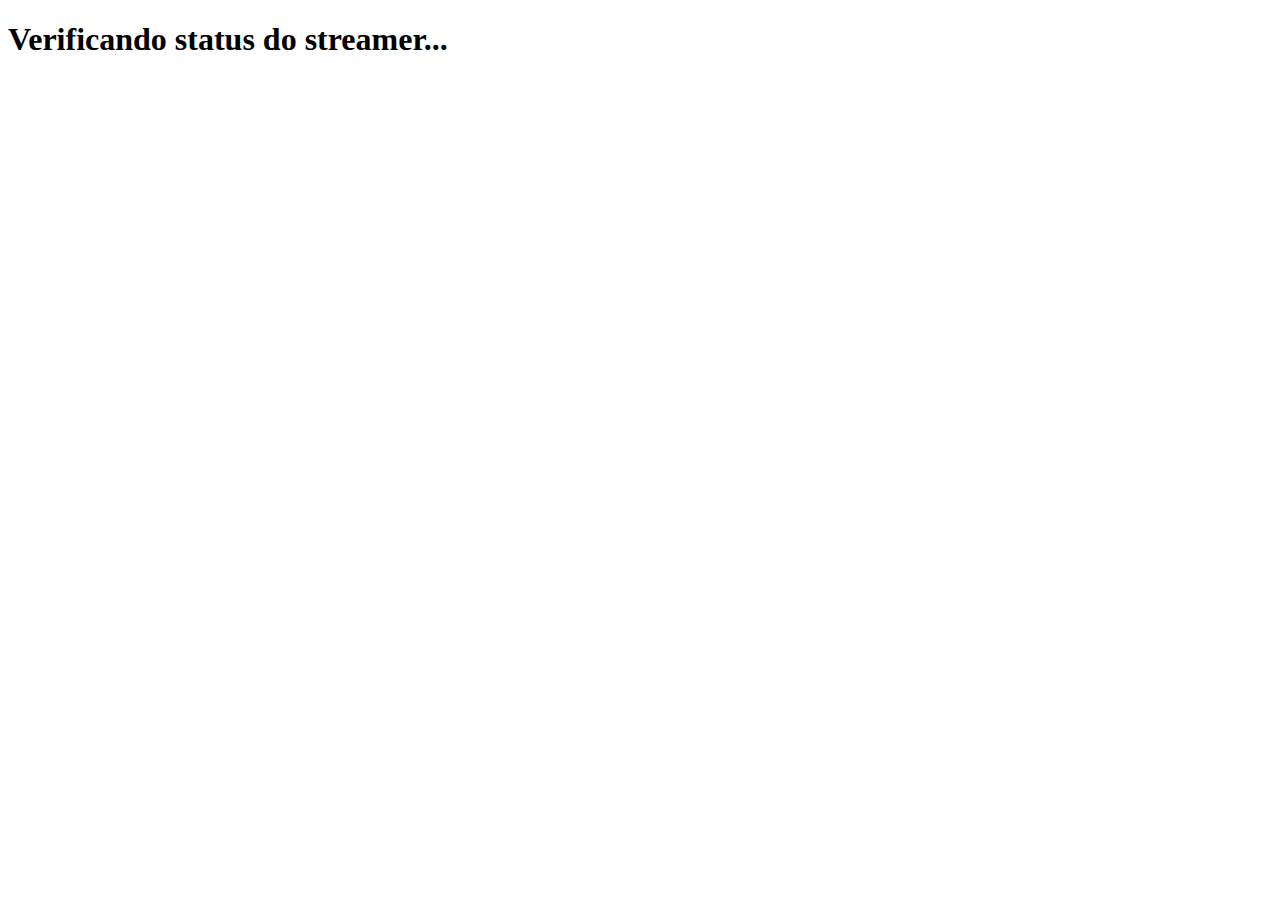
<file: on.html>
<!DOCTYPE html>
<html>
<head>
  <title>Twitch Streamer Status</title>
</head>
<body>
  <h1>Verificando status do streamer...</h1>
  <div id="status"></div>
  
  <script>
    const streamer = "ulissesstark";
    const clientId = "jldkcxxpdmpl5svlpiy1eyukrz20np";
    
    const apiUrl = `https://api.twitch.tv/helix/streams?user_login=${streamer}`;
    
    fetch(apiUrl, {
      headers: {
        "Client-ID": clientId
      }
    })
      .then(response => response.json())
      .then(data => {
        const stream = data.data[0];
        if (stream) {
          document.querySelector("#status").innerHTML = `<h2>Streamer está online agora!</h2>`;
        } else {
          document.querySelector("#status").innerHTML = `<h2>Streamer está offline no momento.</h2>`;
        }
      });
  </script>
</body>
</html>
</file>
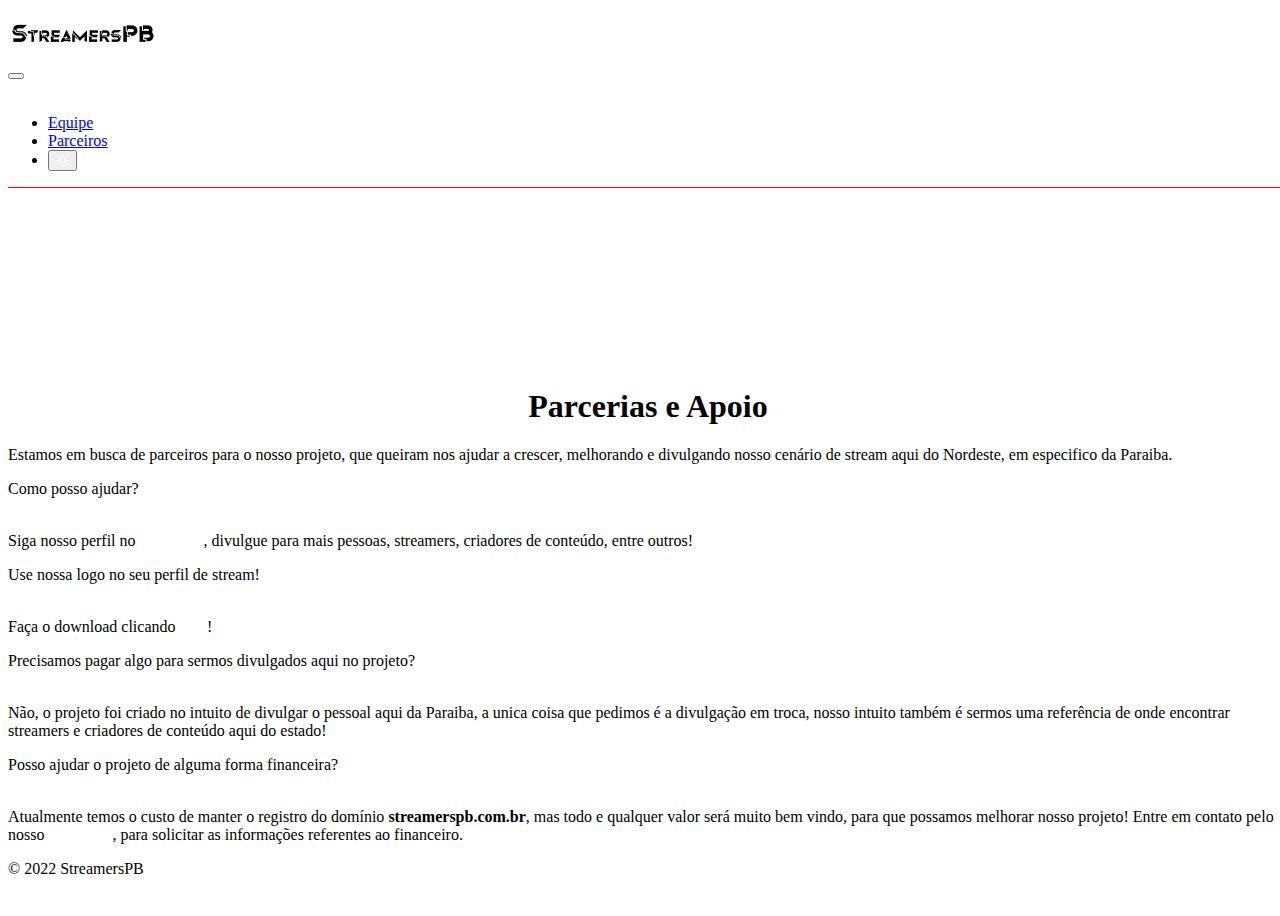
<file: parceiros.html>
<!DOCTYPE html>
<html lang="pt-BR">
    <head>
        <meta charset="UTF-8">
        <meta http-equiv="X-UA-Compatible" content="IE=edge">
        <meta name="viewport" content="width=device-width, initial-scale=1.0">
        <meta name="description" content="Projeto onde divulgamos nossos streamers e criadores de conteudo da Paraiba!">
        
        <!-- CSS BootStrap -->
        <link href="https://cdn.jsdelivr.net/npm/bootstrap@5.1.1/dist/css/bootstrap.min.css" rel="stylesheet" integrity="sha384-F3w7mX95PdgyTmZZMECAngseQB83DfGTowi0iMjiWaeVhAn4FJkqJByhZMI3AhiU" crossorigin="anonymous">
        <!-- Icones BootStrap -->
        <link rel="stylesheet" href="https://cdn.jsdelivr.net/npm/bootstrap-icons@1.5.0/font/bootstrap-icons.css">
        
        <!-- JavaScript BootStrap -->
        <script src="https://cdn.jsdelivr.net/npm/bootstrap@5.1.1/dist/js/bootstrap.bundle.min.js" integrity="sha384-/bQdsTh/da6pkI1MST/rWKFNjaCP5gBSY4sEBT38Q/9RBh9AH40zEOg7Hlq2THRZ" crossorigin="anonymous"></script>
        
        <title>StreamersPB | Parceiros</title>
        <link rel="shortcut icon" href="img/favicon.ico" type="image/x-icon">
        <!-- fontes -->
        <link rel="preconnect" href="https://fonts.googleapis.com">
        <link rel="preconnect" href="https://fonts.gstatic.com" crossorigin>
        <link href="https://fonts.googleapis.com/css2?family=Lato:wght@100&display=swap" rel="stylesheet">
        <!-- css do projeto-->
        <link rel="stylesheet" href="css/home.css">
        <link rel="stylesheet" href="/css/streamers.css">

    </head>
  <body id="theme">
    <nav class="navbar navbar-expand-md navbar-dark fixed-top bg-dark" id="navbar">
      <a class="navbar-brand" href="index.html">
        <img src="img/banner2.webp" alt="Logo" style="width: 150px;">
      </a>
      <div class="container-fluid">
        <!--<a class="navbar-brand" href="#" id="logo">StreamersPB</a>-->
        <button class="navbar-toggler" type="button" data-bs-toggle="collapse" data-bs-target="#navbarCollapse" aria-controls="navbarCollapse" aria-expanded="false" aria-label="Toggle navigation">
          <span class="navbar-toggler-icon"></span>
        </button>
        <div class="collapse navbar-collapse" id="navbarCollapse">
          <ul class="navbar-nav me-auto mb-2 mb-md-0">
            <!--<li class="nav-item">
              <a class="nav-link" aria-current="page" href="#sobre">Sobre</a>
            </li>-->
            <li class="nav-item dropdown">
              <!--<a class="nav-link" href="streamers.html">Streamers</a>-->
              <a class="nav-link dropbtn" href="#">Streamers</a>
              <div class="dropdown-content">
                <a href="https://www.twitch.tv/beachusz" target="_blank">beachusz</a>
                <a href="https://www.twitch.tv/bellzitatv" target="_blank">bellzitatv</a>
                <a href="https://www.twitch.tv/corynganoob" target="_blank">corynganoob</a>
                <a href="https://www.twitch.tv/dutyfps" target="_blank">dutyfps</a>
                <a href="https://www.twitch.tv/eusouellen" target="_blank">eusouellen</a>
                <a href="https://www.twitch.tv/fofaottv" target="_blank">fofaottv</a>
                <a href="https://www.twitch.tv/paraibahfps" target="_blank">paraibahfps</a>
                <a href="https://www.twitch.tv/pandinhagameer" target="_blank">pandinhagameer</a>
                <a href="https://www.twitch.tv/polystation1" target="_blank">polystation1</a>
                <a href="https://www.twitch.tv/rg_gamespb" target="_blank">rg_gamespb</a>
                <a href="https://www.twitch.tv/tharuxbr" target="_blank">tharuxbr</a>
                <a href="https://www.twitch.tv/ytapioca" target="_blank">ytapioca</a>
              </div>
            </li>
            
            <li class="nav-item">
              <!--<a class="nav-link" href="streamers.html">Streamers</a>-->
              <a class="nav-link" href="team.html">Equipe</a>
            </li>
            <li class="nav-item">
              <!--<a class="nav-link" href="streamers.html">Streamers</a>-->
              <a class="nav-link" href="parceiros.html">Parceiros</a>
            </li>

            <li class="nav-item">
              <button id="toggle-btn" class="dark-mode-toggle btn"><i class="bi bi-brightness-high"></i></button>
            </li>
        </div>
      </div>
    </nav>
<main class="container" style="margin-top: 200px;">
    <h1 style="text-align:center ;">Parcerias e Apoio</h1>
<p>Estamos em busca de parceiros para o nosso projeto, que queiram nos ajudar a crescer,
    melhorando e divulgando nosso cenário de stream aqui do Nordeste, em especifico da Paraiba.</p>
    <li>Como posso ajudar?</li><br>
    <p>Siga nosso perfil no <a href="https://www.instagra.com/streamerspb" target="_blank" class="text-muted">Instagram</a>, divulgue para mais pessoas,
    streamers, criadores de conteúdo, entre outros!</p>
    
    <li>Use nossa logo no seu perfil de stream!</li><br>
    <p>Faça o download clicando <a class="text-muted" href="/img/banner2.png" download="">aqui</a>!</p>

    <li>Precisamos pagar algo para sermos divulgados aqui no projeto?</li><br>
    <p>Não, o projeto foi criado no intuito de divulgar o pessoal aqui da Paraiba, a unica coisa que pedimos é a
    divulgação em troca, nosso intuito também é sermos uma referência de onde encontrar streamers e criadores de 
    conteúdo aqui do estado!</p>

    <li>Posso ajudar o projeto de alguma forma financeira?</li><br>
    <p>Atualmente temos o custo de manter o registro do domínio <strong>streamerspb.com.br</strong>, mas todo e qualquer valor
    será muito bem vindo, para que possamos melhorar nosso projeto! Entre em contato pelo nosso <a href="https://www.instagra.com/streamerspb" target="_blank" class="text-muted">Instagram</a>,
    para solicitar as informações referentes ao financeiro. </p>

    

</main>
        <!-- Inicio rodapé -->
        <section>
            <svg xmlns="http://www.w3.org/2000/svg" style="display: none;">
              <symbol id="bootstrap" viewBox="0 0 118 94">
                <title>Bootstrap</title>
                <path fill-rule="evenodd" clip-rule="evenodd" d="M24.509 0c-6.733 0-11.715 5.893-11.492 12.284.214 6.14-.064 14.092-2.066 20.577C8.943 39.365 5.547 43.485 0 44.014v5.972c5.547.529 8.943 4.649 10.951 11.153 2.002 6.485 2.28 14.437 2.066 20.577C12.794 88.106 17.776 94 24.51 94H93.5c6.733 0 11.714-5.893 11.491-12.284-.214-6.14.064-14.092 2.066-20.577 2.009-6.504 5.396-10.624 10.943-11.153v-5.972c-5.547-.529-8.934-4.649-10.943-11.153-2.002-6.484-2.28-14.437-2.066-20.577C105.214 5.894 100.233 0 93.5 0H24.508zM80 57.863C80 66.663 73.436 72 62.543 72H44a2 2 0 01-2-2V24a2 2 0 012-2h18.437c9.083 0 15.044 4.92 15.044 12.474 0 5.302-4.01 10.049-9.119 10.88v.277C75.317 46.394 80 51.21 80 57.863zM60.521 28.34H49.948v14.934h8.905c6.884 0 10.68-2.772 10.68-7.727 0-4.643-3.264-7.207-9.012-7.207zM49.948 49.2v16.458H60.91c7.167 0 10.964-2.876 10.964-8.281 0-5.406-3.903-8.178-11.425-8.178H49.948z"></path>
              </symbol>
              <symbol id="facebook" viewBox="0 0 16 16">
                <path d="M16 8.049c0-4.446-3.582-8.05-8-8.05C3.58 0-.002 3.603-.002 8.05c0 4.017 2.926 7.347 6.75 7.951v-5.625h-2.03V8.05H6.75V6.275c0-2.017 1.195-3.131 3.022-3.131.876 0 1.791.157 1.791.157v1.98h-1.009c-.993 0-1.303.621-1.303 1.258v1.51h2.218l-.354 2.326H9.25V16c3.824-.604 6.75-3.934 6.75-7.951z"/>
              </symbol>
              <symbol id="instagram" viewBox="0 0 16 16">
                  <path d="M8 0C5.829 0 5.556.01 4.703.048 3.85.088 3.269.222 2.76.42a3.917 3.917 0 0 0-1.417.923A3.927 3.927 0 0 0 .42 2.76C.222 3.268.087 3.85.048 4.7.01 5.555 0 5.827 0 8.001c0 2.172.01 2.444.048 3.297.04.852.174 1.433.372 1.942.205.526.478.972.923 1.417.444.445.89.719 1.416.923.51.198 1.09.333 1.942.372C5.555 15.99 5.827 16 8 16s2.444-.01 3.298-.048c.851-.04 1.434-.174 1.943-.372a3.916 3.916 0 0 0 1.416-.923c.445-.445.718-.891.923-1.417.197-.509.332-1.09.372-1.942C15.99 10.445 16 10.173 16 8s-.01-2.445-.048-3.299c-.04-.851-.175-1.433-.372-1.941a3.926 3.926 0 0 0-.923-1.417A3.911 3.911 0 0 0 13.24.42c-.51-.198-1.092-.333-1.943-.372C10.443.01 10.172 0 7.998 0h.003zm-.717 1.442h.718c2.136 0 2.389.007 3.232.046.78.035 1.204.166 1.486.275.373.145.64.319.92.599.28.28.453.546.598.92.11.281.24.705.275 1.485.039.843.047 1.096.047 3.231s-.008 2.389-.047 3.232c-.035.78-.166 1.203-.275 1.485a2.47 2.47 0 0 1-.599.919c-.28.28-.546.453-.92.598-.28.11-.704.24-1.485.276-.843.038-1.096.047-3.232.047s-2.39-.009-3.233-.047c-.78-.036-1.203-.166-1.485-.276a2.478 2.478 0 0 1-.92-.598 2.48 2.48 0 0 1-.6-.92c-.109-.281-.24-.705-.275-1.485-.038-.843-.046-1.096-.046-3.233 0-2.136.008-2.388.046-3.231.036-.78.166-1.204.276-1.486.145-.373.319-.64.599-.92.28-.28.546-.453.92-.598.282-.11.705-.24 1.485-.276.738-.034 1.024-.044 2.515-.045v.002zm4.988 1.328a.96.96 0 1 0 0 1.92.96.96 0 0 0 0-1.92zm-4.27 1.122a4.109 4.109 0 1 0 0 8.217 4.109 4.109 0 0 0 0-8.217zm0 1.441a2.667 2.667 0 1 1 0 5.334 2.667 2.667 0 0 1 0-5.334z"/>
              </symbol>
              <symbol id="twitter" viewBox="0 0 16 16">
                <path d="M5.026 15c6.038 0 9.341-5.003 9.341-9.334 0-.14 0-.282-.006-.422A6.685 6.685 0 0 0 16 3.542a6.658 6.658 0 0 1-1.889.518 3.301 3.301 0 0 0 1.447-1.817 6.533 6.533 0 0 1-2.087.793A3.286 3.286 0 0 0 7.875 6.03a9.325 9.325 0 0 1-6.767-3.429 3.289 3.289 0 0 0 1.018 4.382A3.323 3.323 0 0 1 .64 6.575v.045a3.288 3.288 0 0 0 2.632 3.218 3.203 3.203 0 0 1-.865.115 3.23 3.23 0 0 1-.614-.057 3.283 3.283 0 0 0 3.067 2.277A6.588 6.588 0 0 1 .78 13.58a6.32 6.32 0 0 1-.78-.045A9.344 9.344 0 0 0 5.026 15z"/>
              </symbol>
            </svg>
      
            <div class="container">
              <footer class="d-flex flex-wrap justify-content-between align-items-center py-3 my-4 border-top">
                <div class="col-md-4 d-flex align-items-center">
                  <!--<a href="/" class="mb-3 me-2 mb-md-0 text-muted text-decoration-none lh-1">
                    <svg class="bi" width="30" height="24"><use xlink:href="#bootstrap"/></svg>
                  </a>-->
                  <span class="mb-3 mb-md-0 ">&copy; 2022 StreamersPB</span>
                </div>
            
                <!--<ul class="nav col-md-4 justify-content-end list-unstyled d-flex">
                  <!-<li class="ms-3"><a class="text-muted" href="#"><svg class="bi" width="24" height="24"><use xlink:href="#twitter"/></svg></a></li>-->
                  <!--<li class="ms-3"><a class="text-muted" href="https://instagram.com/streamerspb"><svg class="bi" width="24" height="24"><use xlink:href="#instagram"/></svg></a></li>--
                  <!-<li class="ms-3"><a class="text-muted" href="#"><svg class="bi" width="24" height="24"><use xlink:href="#facebook"/></svg></a></li>--
                </ul>-->
              </footer>
            </div>
      
          </section>
        <!-- Final rodapé-->
      
        </body>
        <script src="/js/darkStorage.js"></script>
      </html>
</file>
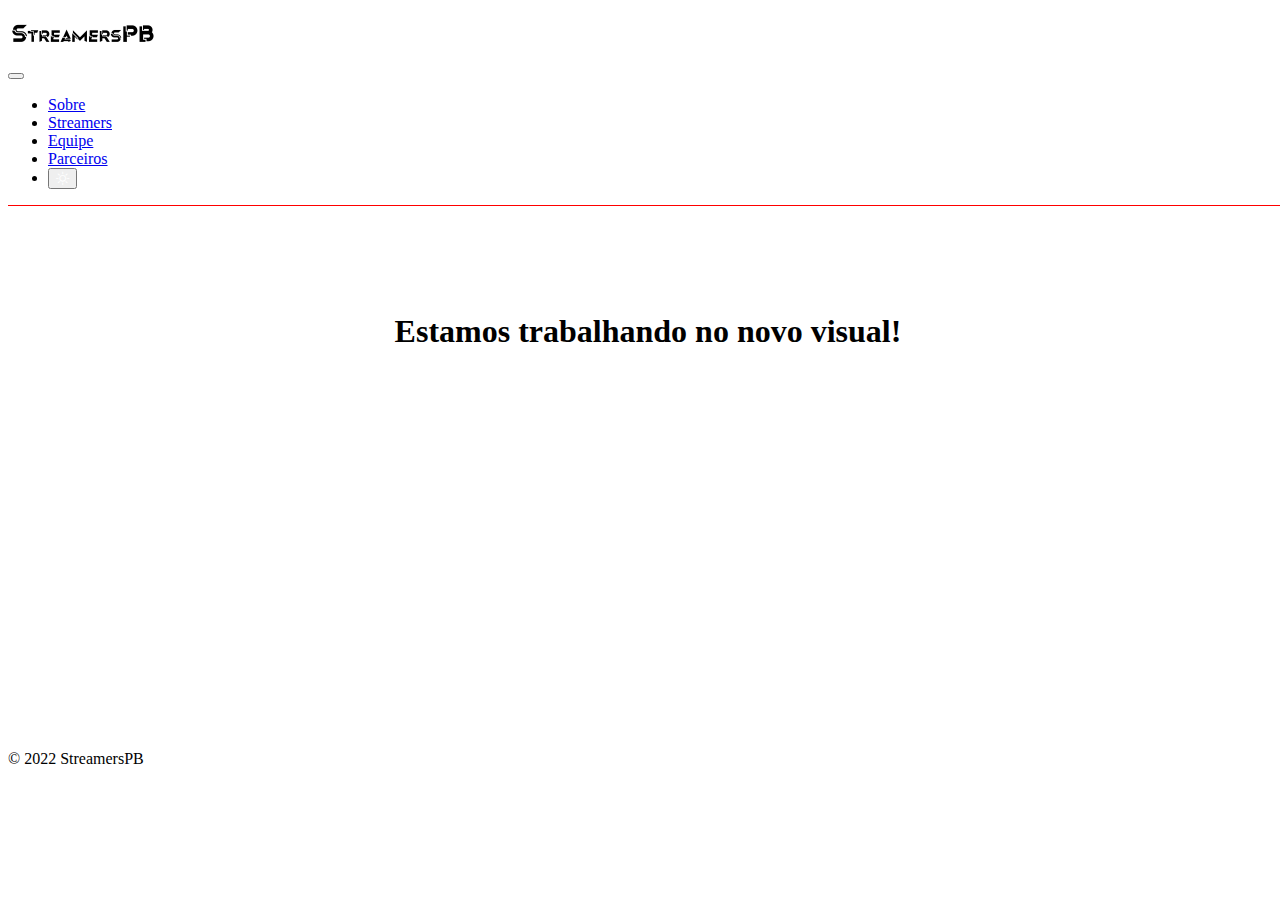
<file: streamers.html>
<!DOCTYPE html>
<html lang="pt-BR">
    <head>
        <meta charset="UTF-8">
        <meta http-equiv="X-UA-Compatible" content="IE=edge">
        <meta name="viewport" content="width=device-width, initial-scale=1.0">
        <meta name="description" content="Projeto onde divulgamos nossos streamers e criadores de conteudo da Paraiba!">
        
        <!-- CSS BootStrap -->
        <link href="https://cdn.jsdelivr.net/npm/bootstrap@5.1.1/dist/css/bootstrap.min.css" rel="stylesheet" integrity="sha384-F3w7mX95PdgyTmZZMECAngseQB83DfGTowi0iMjiWaeVhAn4FJkqJByhZMI3AhiU" crossorigin="anonymous">
        <!-- Icones BootStrap -->
        <link rel="stylesheet" href="https://cdn.jsdelivr.net/npm/bootstrap-icons@1.5.0/font/bootstrap-icons.css">
        
        <!-- JavaScript BootStrap -->
        <script src="https://cdn.jsdelivr.net/npm/bootstrap@5.1.1/dist/js/bootstrap.bundle.min.js" integrity="sha384-/bQdsTh/da6pkI1MST/rWKFNjaCP5gBSY4sEBT38Q/9RBh9AH40zEOg7Hlq2THRZ" crossorigin="anonymous"></script>
        
        <title>StreamersPB | Streamers</title>
        <link rel="shortcut icon" href="img/favicon.ico" type="image/x-icon">
        <!-- fontes -->
        <link rel="preconnect" href="https://fonts.googleapis.com">
        <link rel="preconnect" href="https://fonts.gstatic.com" crossorigin>
        <link href="https://fonts.googleapis.com/css2?family=Lato:wght@100&display=swap" rel="stylesheet">
        <!-- css do projeto-->
        <link rel="stylesheet" href="css/home.css">
        <link rel="stylesheet" href="css/streamers.css">

    </head>
  <body id="theme">
    <nav class="navbar navbar-expand-md navbar-dark fixed-top bg-dark" id="navbar">
      <a class="navbar-brand" href="index.html">
        <img src="img/banner2.webp" alt="Logo" style="width: 150px;">
      </a>
      <div class="container-fluid">
        <!--<a class="navbar-brand" href="#" id="logo">StreamersPB</a>-->
        <button class="navbar-toggler" type="button" data-bs-toggle="collapse" data-bs-target="#navbarCollapse" aria-controls="navbarCollapse" aria-expanded="false" aria-label="Toggle navigation">
          <span class="navbar-toggler-icon"></span>
        </button>
        <div class="collapse navbar-collapse" id="navbarCollapse">
          <ul class="navbar-nav me-auto mb-2 mb-md-0">
            <li class="nav-item">
              <a class="nav-link" aria-current="page" href="#sobre">Sobre</a>
            </li>
            <li class="nav-item">
              <!--<a class="nav-link" href="streamers.html">Streamers</a>-->
              <a class="nav-link" href="#streamers-section">Streamers</a>
            </li>
            <li class="nav-item">
              <!--<a class="nav-link" href="streamers.html">Streamers</a>-->
              <a class="nav-link" href="team.html">Equipe</a>
            </li>
            <li class="nav-item">
              <!--<a class="nav-link" href="streamers.html">Streamers</a>-->
              <a class="nav-link" href="parceiros.html">Parceiros</a>
            </li>
            <li class="nav-item">
              <button id="toggle-btn" class="dark-mode-toggle btn"><i class="bi bi-brightness-high"></i></button>
            </li>
        </div>
      </div>
    </nav>

<main>
<!-- banner inicio -->
    <div id="main-banner">
    <!-- SECTION STREAMERS INICIO -->
<section id="streamers-section">
    <!--teste galeria streamers-->
    <main>
      <section class="py-5 text-center container">
        <div class="row py-lg-5">
        <div class="col-lg-6 col-md-8 mx-auto"  id="darkmodeH1">
          <h1 class="fw-light">Estamos trabalhando no novo visual!</h1>
          <!--<p>Somos únicos no que fazemos!</p>--
        <p>
          <a href="#" class="btn btn-primary my-2">Main call to action</a>
          <a href="#" class="btn btn-secondary my-2">Secondary action</a>
          </p>-->
        </div>
        </div>
      </section>
      

</main>
</section>
    </div>
  </main>
      <!-- Inicio rodapé -->
      <section>
        <svg xmlns="http://www.w3.org/2000/svg" style="display: none;">
          <symbol id="bootstrap" viewBox="0 0 118 94">
            <title>Bootstrap</title>
            <path fill-rule="evenodd" clip-rule="evenodd" d="M24.509 0c-6.733 0-11.715 5.893-11.492 12.284.214 6.14-.064 14.092-2.066 20.577C8.943 39.365 5.547 43.485 0 44.014v5.972c5.547.529 8.943 4.649 10.951 11.153 2.002 6.485 2.28 14.437 2.066 20.577C12.794 88.106 17.776 94 24.51 94H93.5c6.733 0 11.714-5.893 11.491-12.284-.214-6.14.064-14.092 2.066-20.577 2.009-6.504 5.396-10.624 10.943-11.153v-5.972c-5.547-.529-8.934-4.649-10.943-11.153-2.002-6.484-2.28-14.437-2.066-20.577C105.214 5.894 100.233 0 93.5 0H24.508zM80 57.863C80 66.663 73.436 72 62.543 72H44a2 2 0 01-2-2V24a2 2 0 012-2h18.437c9.083 0 15.044 4.92 15.044 12.474 0 5.302-4.01 10.049-9.119 10.88v.277C75.317 46.394 80 51.21 80 57.863zM60.521 28.34H49.948v14.934h8.905c6.884 0 10.68-2.772 10.68-7.727 0-4.643-3.264-7.207-9.012-7.207zM49.948 49.2v16.458H60.91c7.167 0 10.964-2.876 10.964-8.281 0-5.406-3.903-8.178-11.425-8.178H49.948z"></path>
          </symbol>
          <symbol id="facebook" viewBox="0 0 16 16">
            <path d="M16 8.049c0-4.446-3.582-8.05-8-8.05C3.58 0-.002 3.603-.002 8.05c0 4.017 2.926 7.347 6.75 7.951v-5.625h-2.03V8.05H6.75V6.275c0-2.017 1.195-3.131 3.022-3.131.876 0 1.791.157 1.791.157v1.98h-1.009c-.993 0-1.303.621-1.303 1.258v1.51h2.218l-.354 2.326H9.25V16c3.824-.604 6.75-3.934 6.75-7.951z"/>
          </symbol>
          <symbol id="instagram" viewBox="0 0 16 16">
              <path d="M8 0C5.829 0 5.556.01 4.703.048 3.85.088 3.269.222 2.76.42a3.917 3.917 0 0 0-1.417.923A3.927 3.927 0 0 0 .42 2.76C.222 3.268.087 3.85.048 4.7.01 5.555 0 5.827 0 8.001c0 2.172.01 2.444.048 3.297.04.852.174 1.433.372 1.942.205.526.478.972.923 1.417.444.445.89.719 1.416.923.51.198 1.09.333 1.942.372C5.555 15.99 5.827 16 8 16s2.444-.01 3.298-.048c.851-.04 1.434-.174 1.943-.372a3.916 3.916 0 0 0 1.416-.923c.445-.445.718-.891.923-1.417.197-.509.332-1.09.372-1.942C15.99 10.445 16 10.173 16 8s-.01-2.445-.048-3.299c-.04-.851-.175-1.433-.372-1.941a3.926 3.926 0 0 0-.923-1.417A3.911 3.911 0 0 0 13.24.42c-.51-.198-1.092-.333-1.943-.372C10.443.01 10.172 0 7.998 0h.003zm-.717 1.442h.718c2.136 0 2.389.007 3.232.046.78.035 1.204.166 1.486.275.373.145.64.319.92.599.28.28.453.546.598.92.11.281.24.705.275 1.485.039.843.047 1.096.047 3.231s-.008 2.389-.047 3.232c-.035.78-.166 1.203-.275 1.485a2.47 2.47 0 0 1-.599.919c-.28.28-.546.453-.92.598-.28.11-.704.24-1.485.276-.843.038-1.096.047-3.232.047s-2.39-.009-3.233-.047c-.78-.036-1.203-.166-1.485-.276a2.478 2.478 0 0 1-.92-.598 2.48 2.48 0 0 1-.6-.92c-.109-.281-.24-.705-.275-1.485-.038-.843-.046-1.096-.046-3.233 0-2.136.008-2.388.046-3.231.036-.78.166-1.204.276-1.486.145-.373.319-.64.599-.92.28-.28.546-.453.92-.598.282-.11.705-.24 1.485-.276.738-.034 1.024-.044 2.515-.045v.002zm4.988 1.328a.96.96 0 1 0 0 1.92.96.96 0 0 0 0-1.92zm-4.27 1.122a4.109 4.109 0 1 0 0 8.217 4.109 4.109 0 0 0 0-8.217zm0 1.441a2.667 2.667 0 1 1 0 5.334 2.667 2.667 0 0 1 0-5.334z"/>
          </symbol>
          <symbol id="twitter" viewBox="0 0 16 16">
            <path d="M5.026 15c6.038 0 9.341-5.003 9.341-9.334 0-.14 0-.282-.006-.422A6.685 6.685 0 0 0 16 3.542a6.658 6.658 0 0 1-1.889.518 3.301 3.301 0 0 0 1.447-1.817 6.533 6.533 0 0 1-2.087.793A3.286 3.286 0 0 0 7.875 6.03a9.325 9.325 0 0 1-6.767-3.429 3.289 3.289 0 0 0 1.018 4.382A3.323 3.323 0 0 1 .64 6.575v.045a3.288 3.288 0 0 0 2.632 3.218 3.203 3.203 0 0 1-.865.115 3.23 3.23 0 0 1-.614-.057 3.283 3.283 0 0 0 3.067 2.277A6.588 6.588 0 0 1 .78 13.58a6.32 6.32 0 0 1-.78-.045A9.344 9.344 0 0 0 5.026 15z"/>
          </symbol>
        </svg>
  
        <div class="container" style="margin-top: 400px;">
          <footer class="d-flex flex-wrap justify-content-between align-items-center py-3 my-4 border-top">
            <div class="col-md-4 d-flex align-items-center">
              <!--<a href="/" class="mb-3 me-2 mb-md-0 text-muted text-decoration-none lh-1">
                <svg class="bi" width="30" height="24"><use xlink:href="#bootstrap"/></svg>
              </a>-->
              <span class="mb-3 mb-md-0 ">&copy; 2022 StreamersPB</span>
            </div>
        
            <!--<ul class="nav col-md-4 justify-content-end list-unstyled d-flex">
              <!-<li class="ms-3"><a class="text-muted" href="#"><svg class="bi" width="24" height="24"><use xlink:href="#twitter"/></svg></a></li>-->
              <!--<li class="ms-3"><a class="text-muted" href="https://instagram.com/streamerspb"><svg class="bi" width="24" height="24"><use xlink:href="#instagram"/></svg></a></li>--
              <!-<li class="ms-3"><a class="text-muted" href="#"><svg class="bi" width="24" height="24"><use xlink:href="#facebook"/></svg></a></li>--
            </ul>-->
          </footer>
        </div>
  
      </section>
    <!-- Final rodapé-->
</body>
<script src="/js/darkStorage.js"></script>
</html>
</file>
<file: css/home.css>
body {
    /*font-family: sans-serif;
    margin: 0;*/
  }
  
  /*#toggle-btn {
    padding: 0.5em;
    font-weight: 800;
  }
  
  #toggle-btn:hover {
    cursor: pointer;
    opacity: 0.8;
  }*/

  /* dark mode */
  .dark-mode-toggle {
    /*background: #000;*/
    color: #fff;
  }

  #theme {
    width: 100vw;
    height: 100vh;
  }
  
  .dark-mode-theme {
    background: #000;
    color: #fff;
  }
/* dark mode fim */

.navbar{
  border-bottom: 1px solid red;
}

/*dropdown*/
.dropbtn {
  
  color: white;
  /*padding: 6px;*/
  font-size: 16px;
  border: none;
  
}

.dropdown {
  position: relative;
  display: inline-block;
}

.dropdown-content {
  display: none;
  position: absolute;
  background-color: #f1f1f1;
  min-width: 160px;
  box-shadow: 0px 8px 16px 0px rgba(0,0,0,0.2);
  z-index: 1;
}

.dropdown-content a {
  color: black;
  font-size: 12px;
  padding: 10px 16px;
  text-decoration: none;
  text-transform: uppercase;
  display: block;
}

.dropdown-content a:hover {background-color: #9147ff;}
.dropdown-content a:hover {color: #ffffff;}
.dropdown:hover .dropdown-content {display: block;}



#main{

}

#team{
  margin-top: 200px;
  margin-bottom: 200px;
}

#ulisses{
  border-radius: 50%;
  width: 60%;
  /*border-style: solid;
  border-color: red;*/
}

#About{
  font-size: 16px;
  
  text-align: left;
}

#about{
    margin-top: 200px;
}


  /* video background */
  video {
    object-fit: cover;
    position: absolute;
    top:0;
    left: 0;
    height: 100%;
    width: 100%;
  }
  .video-wrapper {
    border: 2px solid rgb(255, 255, 255);
    border-radius: 50px;
    width: cover;
    height: 480px;
    position: relative;
    top: 150px;
    overflow: hidden;
    text-align: center;
    display: flex;
    align-items: center;
    justify-content: center;
  }
  .header{
    position: relative;
    color: white;
    text-shadow: 1px 1px 8px rgba(0,0,0,0.6);
  }

/*banner*/


#main-banner{
	height: auto;
	background-image: url();
	background-size: cover;
	padding-top: 4vh;

}

#banner-info{
	width: 50%;
	margin-right: auto;
	margin-left: auto;
	text-align: center;
	color: black;
	padding: 50px;
}


#banner-info p{
	font-size: 18px;
	text-align: left;
}

#banner-info img{
	height: 120px;
	
}

#myCarousel{
	padding-top: 50px;
}
#btnStreamers{
  width: 20%;
}

/* css responsivo provisorio */
@media(max-width: 450px){

  #main-banner{
      height: auto;
      width: auto;
      padding-top: 5vh;
      padding-bottom: 10vh;
    }
  #darkmodeH1{
    padding-top: 100px;
  }
    #banner-info{
      width: 60%;
    }
  
    #banner-info p{
      margin:50px;
      width: auto;
    }
  
    #banner-info{
        padding: 2rem;
        height: auto;
        padding-bottom: 50px;
      }
  
    #banner-info{
      width: auto;
      margin-right: auto;
      margin-left: auto;
      text-align: center;
      color: black;
      padding: 10px;
    }
  
    #logo_inst_vd{
      margin-right: 500px;
      margin-bottom: 50px;
     
    }
    .video-wrapper {
      top: 180px;
    }
    #banner-info p{
      font-size: 16px;
      text-align: center;
    }
  
  .carousel-caption h1{
      font-size: 25px;
  }
  .carousel-caption p{
      font-size: 12px;
  }
  
  #btnStreamers{
    width: 100%;
  }

  
  @media screen and (max-width: 580px) {
    #navbar {
      padding: 20px 10px !important;
    }
    #darkmodeH1{
      padding-top: 100px;
    }
    #navbar a {
      float: none;
      display: block;
      text-align: left;
    }
    #navbar-right {
      float: none;
    }
    #logo_inst_vd{
      margin-right: 425px;
      margin-bottom: 50px;
     
    }
    }
</file>
<file: css/streamers.css>
/*INICIO TAMANHO DAS BOX*/
.str1{
	background-image: url('../img/us_bg.webp');
	background-size: cover;
	height: auto;
	width: auto;
	background-repeat: no-repeat;
	
}
.str2{
	background-image: url('../img/th_bg.webp');
	background-size: cover;
	background-repeat: no-repeat;
}
.str3{
	background-image: url('../img/bell_BG.webp');
	background-size: cover;
	background-repeat: no-repeat;
}
.str4{
	background-image: url('../img/poly_BG.webp');
	background-size: cover;
	background-repeat: no-repeat;
}
.str5{
	background-image: url('../img/paraibahfps.webp');
	background-size: cover;
	background-color:  black;
	background-repeat: no-repeat;
	color: black;
}
.str6{
	background-image: url('../img/pelezinhojampa.webp');
	background-size: cover;
	background-color:  black;
	background-repeat: no-repeat;
}
.str7{
	background-image: url('../img/beachusz.webp');
	background-size: cover;
	background-color:  black;
	background-repeat: no-repeat;
}
.str8{
	background-image: url('../img/ytapioca_BG.webp');
	background-size: cover;
	background-color:  black;
	background-repeat: no-repeat;
}
.str9{
	background-image: url('../img/mayuuop.webp');
	background-size: cover;
	background-color:  black;
	background-repeat: no-repeat;
}

.str10{
	background-image: url('../img/xjohn_BG.webp');
	background-size: cover;
	background-color:  black;
	background-repeat: no-repeat;
}
.str11{
	background-image: url('../img/bigano_BG.webp');
	background-size: cover;
	background-color:  black;
	background-repeat: no-repeat;
}
.str12{
	background-image: url('../img/nordestina_BG.webp');
	background-size: cover;
	background-color:  black;
	background-repeat: no-repeat;
}

.str13{
	background-image: url('../img/golDeGoleiro.webp');
	background-size: cover;
	
	background-color:  black;
	background-repeat: no-repeat;
}

.str14{
	background-image: url('../img/mayarinha007.webp');
	background-size: cover;
	width: auto;	
	background-color:  black;
	background-repeat: no-repeat;
}

.str15{
	background-image: url('../img/sdorita.webp');
	background-size: cover;
	width: auto;	
	background-color:  black;
	background-repeat: no-repeat;
}

.str16{
	background-image: url('../img/pandinhagamer.webp');
	background-size: cover;
	width: auto;	
	background-color:  black;
	background-repeat: no-repeat;
}
.str17{
	background-image: url('../img/arlindogamesBG.webp');
	background-size: cover;
	width: auto;	
	background-color:  black;
	background-repeat: no-repeat;
}
.str18{
	background-image: url('../img/corynganoob.webp');
	background-size: cover;
	width: auto;	
	background-color:  black;
	background-repeat: no-repeat;
}

.str19{
	background-image: url('../img/duttyfps.webp');
	background-size: cover;
	width: auto;	
	background-color:  black;
	background-repeat: no-repeat;
}
.str20{
	background-image: url('../img/fofaotv.webp');
	background-size: cover;
	width: auto;	
	background-color:  black;
	background-repeat: no-repeat;
}
.str21{
	background-image: url('../img/lenan01.webp');
	background-size: cover;
	width: auto;	
	background-color:  black;
	background-repeat: no-repeat;
}
.str22{
	background-image: url('../img/rgamespb.webp');
	background-size: cover;
	width: auto;	
	background-color:  black;
	background-repeat: no-repeat;
}
.str23{
	background-image: url('../img/tiobarbudo.webp');
	background-size: cover;
	width: auto;	
	background-color:  black;
	background-repeat: no-repeat;
}
.str24{
	background-image: url('../img/paraibaxp.webp');
	background-size: cover;
	width: auto;	
	background-color:  black;
	background-repeat: no-repeat;
}
.str25{
	background-image: url('../img/eusouellen.webp');
	background-size: cover;
	width: auto;	
	background-color:  black;
	background-repeat: no-repeat;
}
/*FIM TAMANHO DAS BOX*/
.card{
	border-color: #dd0f0f;
	border-style: solid;
	border-width: 2px;
}
/*css do scroll do mouse*/
#navbar /*{
	/*overflow: hidden;
	background-color: #f1f1f1;
	padding: 10px 10px;
	transition: 0.4s;
	position: fixed;
	width: 100%;
	top: 0;
	z-index: 99;
	background-image: url('../img/border.webp');
	background-repeat: no-repeat;
	background-position: bottom;
	background-size: 100%;
	border-bottom: 3px solid #791212;
  }*/
  

  #navbar a {
	float: left;
	/*color: white;*/
	text-align: center;
	padding: 12px;
	text-decoration: none;
	font-size: 18px; 
	line-height: 25px;
	border-radius: 4px;
  }
  
  #navbar #logo {
	font-size: 35px;
	font-weight: bold;
	transition: 0.4s;
  }
  
  /*#navbar a:hover {
	background-color: #ddd;
	color: black;
  }
 */ 
  #navbar a.active {
	background-color: dodgerblue;
	color: white;
  }
  
  #navbar-right {
	float: right;
  }
  


.container a{
	color:white;
	
	
}

.btn-group{
	background-color: rgb(133, 124, 124);
}

.rodape a{
	text-decoration: none;
}

.btn-group a:hover{
	background-color:#dd0f0f;
	/*color:#white;*/
}

/*streamers*/

#streamers-section{
	text-align: center;
	padding-top: 50px;

}
#streamers-section h2{
	color: black;
	margin-bottom:30px;
}
#streamers-section h5{
	color: black;
	text-align: center;
	/*text-shadow: 1px 1px 1px black;*/
}

#streamers-section h3{
	text-align: left;
	color: black;
	margin-left: 155px;
}
#streamers-section p{
	margin-bottom: 50px;
	
	/*text-shadow: 1px 1px 1px white;*/
}

.streamers-container{
	display: flex;
	flex-direction: row;
	justify-content: space-around;
	max-width: 850px;
	margin-right: auto;
	margin-left: auto;
	margin-bottom: 30px
}
/*configs submenu*/
.streamers-container ul li{
	color: white;
	height: 45px;
	line-height:1px;
	text-align: center;
	float: left;
	font-size: 12px;
	position: relative;
	text-transform: uppercase;
	font-weight: bold;
	text-shadow: 1px 1px 1px black;
}

.streamers-container ul li ul li img{
	width: 30px;
	height: 30px;

}

.streamers-container2 ul li ul img{
	width: 30px;
	height: 30px;
}
.streamers-container3 ul li ul img{
	width: 30px;
	height: 30px;
}
.streamers-container4 ul li ul img{
	width: 30px;
	height: 30px;
}
#streamers-section li{
	color: white;
	text-align: center;
	margin-top: 5px;
	margin-right: 25px;
}
#streamers-section li a:hover{
	color:red;
}
#streamers-section li a{
	color: white;
	
}
.streamers-container ul ul{
	display: none;
	margin: 0px;
}
.streamers-container ul li:hover>ul{
	display: block;
}
.streamers-container ul{
	list-style: none;
	margin-top: 2%;
}
.streamers-container ul  ul{
	margin-left: 80px;
	top: -15px;
	position: absolute;
}



.streamers-container2{
	display: flex;
	flex-direction: row;
	justify-content: space-around;
	max-width: 850px;
	margin-right: auto;
	margin-left: auto;
	margin-bottom: 30px
}
/*configs submenu*/
.streamers-container2 ul li{
	color: white;
	height: 45px;
	line-height:1px;
	text-align: center;
	float: left;
	font-size: 12px;
	position: relative;
	text-shadow: 1px 1px 1px black;
	text-transform: uppercase;
	font-weight: bold;
}

#streamers-section2 li{
	color: white;
	text-align: center;
	margin-top: 5px;
	margin-right: 25px;
}
#streamers-section2 li a:hover{
	color:red;
}
#streamers-section2 li a{
	color: white;
	
}
.streamers-container2 ul ul{
	display: none;
	margin: 0px;
}
.streamers-container2 ul li:hover>ul{
	display: block;
}
.streamers-container2 ul{
	list-style: none;
	margin-top: 2%;
}
.streamers-container2 ul  ul{
	margin-left: 80px;
	top: -15px;
	position: absolute;
}

.streamers-container3{
	display: flex;
	flex-direction: row;
	justify-content: space-around;
	max-width: 850px;
	margin-right: auto;
	margin-left: auto;
	margin-bottom: 30px
}
/*configs submenu*/
.streamers-container3 ul li{
	color: white;
	height: 45px;
	line-height:1px;
	text-align: center;
	float: left;
	font-size: 12px;
	position: relative;
	text-shadow: 1px 1px 1px black;
	text-transform: uppercase;
	font-weight: bold;
}

#streamers-section3 li{
	color: white;
	text-align: center;
	margin-top: 5px;
	margin-right: 25px;
}
#streamers-section3 li a:hover{
	color:red;
}
#streamers-section3 li a{
	color: white;
	
}
.streamers-container3 ul ul{
	display: none;
	margin: 0px;
}
.streamers-container3 ul li:hover>ul{
	display: block;
}
.streamers-container3 ul{
	list-style: none;
	margin-top: 2%;
}
.streamers-container3 ul  ul{
	margin-left: 80px;
	top: -15px;
	position: absolute;
}

.streamers-container4{
	display: flex;
	flex-direction: row;
	justify-content: space-around;
	max-width: 850px;
	margin-right: auto;
	margin-left: auto;
	margin-bottom: 30px
}
/*configs submenu*/
.streamers-container4 ul li{
	color: white;
	height: 45px;
	line-height:1px;
	text-align: center;
	float: left;
	font-size: 12px;
	position: relative;
	text-shadow: 1px 1px 1px black;
	text-transform: uppercase;
	font-weight: bold;
}

#streamers-section4 li{
	color: white;
	text-align: center;
	margin-top: 5px;
	margin-right: 25px;
}
#streamers-section4 li a:hover{
	color:red;
}
#streamers-section4 li a{
	color: white;
	
}
.streamers-container4 ul ul{
	display: none;
	margin: 0px;
}
.streamers-container4 ul li:hover>ul{
	display: block;
}
.streamers-container4 ul{
	list-style: none;
	margin-top: 2%;
}
.streamers-container4 ul  ul{
	margin-left: 80px;
	top: -15px;
	position: absolute;
}

.streamers-box{
	flex: 1 1 200px;
	margin-left: 25px;
	margin-right: 25px;
	height: 200px;
	/*background-color: DimGray;
	background-size: cover;*/
	border-radius: 5%;
	border-right: 1px solid white;
	border-bottom: 1px solid white;
}

.streamers-box a{
	text-decoration: none;
}

/*tooltip box*/
.dica{
	position: relative;
	display: inline-block;
	border-bottom: 1px dotted black;
}
.dica .dicatext{
	visibility: hidden;
	width: 150px;
	background-color: rgb(137, 137, 137);
	color: #fff;
	text-align: center;
	border-radius: 6px;
	padding: 5px 0;
	position: absolute;
	z-index: 1;
	bottom: 125%;
	left: 90%;
	margin-left: -60px;
	opacity: 0;
	transition: opacity 0.3s;
}

.dica .dicatext::after{
	content: "";
	position: absolute;
	top: 100%;
	left: 50%;
	margin-left: -5px;
	border-width: 5px;
	border-style: solid;
	border-color: #555 transparent transparent transparent;
}
.dica:hover .dicatext{
	visibility: visible;
	opacity: 1;
}

/*configs ulisses


.str1{
	background-image: url('../img/morg.webp');
	background-size: cover;
	background-repeat: no-repeat;
	
}

.str1 p{
	margin-top: 2px;
	margin-left: 38px;
}

.str1 img{
	border-radius: 50px;
	margin-top: 10px;
	height: 100px;
}

configs tharuxbr
.str2{
	background-image: url('../img/Twitch.webp');
	background-size: cover;
	background-repeat: no-repeat;
}

.str2 img{
	border-radius: 50px;
	margin-top: 10px;
	height: 100px;
}

.str2 p{
	margin-top: 2px;
	margin-left: 32px;
}
configs bellzitatv
.str3{
	background-image: url('../img/bellBG.webp');
	background-size: cover;
	background-repeat: no-repeat;
}
.str3 img{
	border-radius: 50px;
	margin-top: 10px;
	height: 100px;
}
.str3 p{
	margin-top: 2px;
	margin-left: 32px;
}
configs polystation1
.str4{
	background-image: url('../img/polyBG.webp');
	background-size: cover;
	background-repeat: no-repeat;
}


.str4 img{
	border-radius: 50px;
	margin-top: 10px;
	height: 100px;
}

.str4 p{
	margin-top: 2px;
	margin-left: 32px;
}
configs paraibah_gamer
.str5{
	background-image: url('../img/csgo.webp');
	background-size: cover;
	background-repeat: no-repeat;
}


.str5 img{
	border-radius: 50px;
	margin-top: 10px;
	height: 100px;
}

.str5 p{
	margin-top: 2px;
	margin-left: 32px;
}
configs alasanhaa
.str6{
	background-image: url('../img/alasanhaabg.webp');
	background-size: auto;
	background-repeat: no-repeat;
}


.str6 img{
	border-radius: 50px;
	margin-top: 10px;
	height: 100px;
}

.str6 p{
	margin-top: 2px;
	margin-left: 32px;
}
configs beachusz
.str7{
	background-image: url('../img/');
	background-size: cover;
	background-repeat: no-repeat;
}


.str7 img{
	border-radius: 50px;
	margin-top: 10px;
	height: 100px;
}

.str7 p{
	margin-top: 2px;
	margin-left: 32px;
}
configs ytapioca
.str8{
	background-image: url('../img/');
	background-size: cover;
	background-repeat: no-repeat;
}


.str8 img{
	border-radius: 50px;
	margin-top: 10px;
	height: 100px;
}

.str8 p{
	margin-top: 2px;
	margin-left: 32px;
}
configs mawaop
.str9{
	background-image: url('../img/mawaopbg.webp');
	background-size: 250px;
	background-color:  MediumPurple;
	background-repeat: no-repeat;
}


.str9 img{
	border-radius: 50px;
	margin-top: 10px;
	height: 100px;
}

.str9 p{
	margin-top: 2px;
	margin-left: 32px;
}
configs xjohnbr
.str10{
	background-image: url('../img/bloodborne.webp');
	background-size: 250px 250px;
	background-repeat: no-repeat;
}


.str10 img{
	border-radius: 50px;
	margin-top: 10px;
	height: 100px;
}

.str10 p{
	margin-top: 2px;
	margin-left: 32px;
}
configs bigano
.str11{
	background-image: url('../img/');
	background-size: cover;
	background-repeat: no-repeat;
}


.str11 img{
	border-radius: 50px;
	margin-top: 10px;
	height: 100px;
}

.str11 p{
	margin-top: 2px;
	margin-left: 32px;
}
configs nordestina
.str12{
	background-image: url('../img/frifaswebp.webp');
	background-size: 250px 250px;
	background-repeat: no-repeat;
}


.str12 img{
	border-radius: 50px;
	margin-top: 10px;
	height: 100px;
}

.str12 p{
	margin-top: 2px;
	margin-left: 32px;
}
*/
/////////////////////////////////////

/* responsivo prosivosrio */
/*streamers*/
@media(max-width: 450px){
</file>
